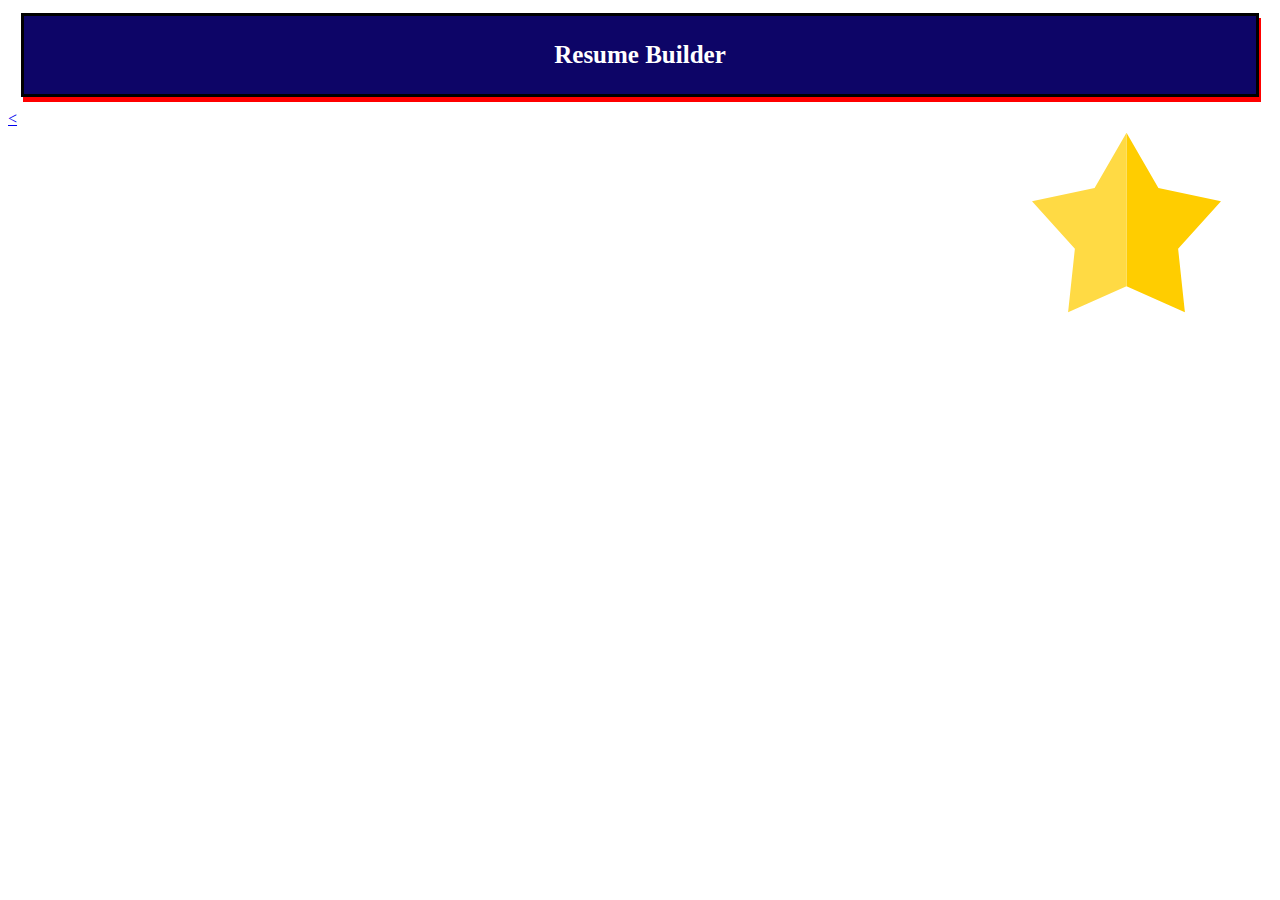
<file: index.html>
<!DOCTYPE html>
<html lang="en" dir="ltr">
  <head>
    <meta charset="utf-8">
    <link rel="stylesheet" href="css/index.css">
    <link rel="apple-touch-icon" sizes="57x57" href="./icons/apple-icon-57x57.png">
<link rel="apple-touch-icon" sizes="60x60" href="./icons/apple-icon-60x60.png">
<link rel="apple-touch-icon" sizes="72x72" href="./icons/apple-icon-72x72.png">
<link rel="apple-touch-icon" sizes="76x76" href="./icons/apple-icon-76x76.png">
<link rel="apple-touch-icon" sizes="114x114" href="./icons/apple-icon-114x114.png">
<link rel="apple-touch-icon" sizes="120x120" href="./icons/apple-icon-120x120.png">
<link rel="apple-touch-icon" sizes="144x144" href="./icons/apple-icon-144x144.png">
<link rel="apple-touch-icon" sizes="152x152" href="./icons/apple-icon-152x152.png">
<link rel="apple-touch-icon" sizes="180x180" href="./icons/apple-icon-180x180.png">
<link rel="icon" type="image/png" sizes="192x192"  href="./icons/android-icon-192x192.png">
<link rel="icon" type="image/png" sizes="32x32" href="./icons/favicon-32x32.png">
<link rel="icon" type="image/png" sizes="96x96" href="./icons/favicon-96x96.png">
<link rel="icon" type="image/png" sizes="16x16" href="./icons/favicon-16x16.png">
<link rel="manifest" href="./icons/manifest.json">
<meta name="msapplication-TileColor" content="#ffffff">
<meta name="msapplication-TileImage" content="/ms-icon-144x144.png">
<meta name="theme-color" content="#ffffff">
    <title></title>
  </head>
  <body>
    <header>
      Resume Builder
    </header>
    <a href="form.html"><<img src="images/add profile.svg" alt="add profile"></a>
    <div class="parent">

    </div>
  </body>
  <script type="text/javascript" src="js/get.js">

  </script>
  <script type="text/javascript">
  if('serviceWorker' in navigator){
    navigator.serviceWorker.register("serviceworker.js").then(function(register){
    console.log("Service Worker is registered.");
  }).catch(function(error){
      console.log("Service Worker is not registered.");
  });

  }



  </script>
</html>
</file>
<file: css/index.css>
header{
  background:  #0D0567;
  color: white;
  text-align: center;
  margin: 1%;
  padding: 2%;
  font-size: 25px;
  font-weight: 600;
  border: 3px solid black;
  box-shadow: 2px 5px red;
}
a img{
  display: block;
  width:15%;
  height:20%;
  margin: 0 4% 0 auto;
  border-radius: 5%;

}
.parent{
  display: flex;
  justify-content: space-around;
}

.child img{
  width: 200px;
  height: 250px;
  padding: 1%;
  margin: 1%;
  background: green;
  border-radius: 5%;
}
.child{
  width: 30%;
  text-align: center;
  border: 2px solid black;
  box-shadow: 2px 5px red;
  background: green;
  border-radius: 5%;
}
</file>
